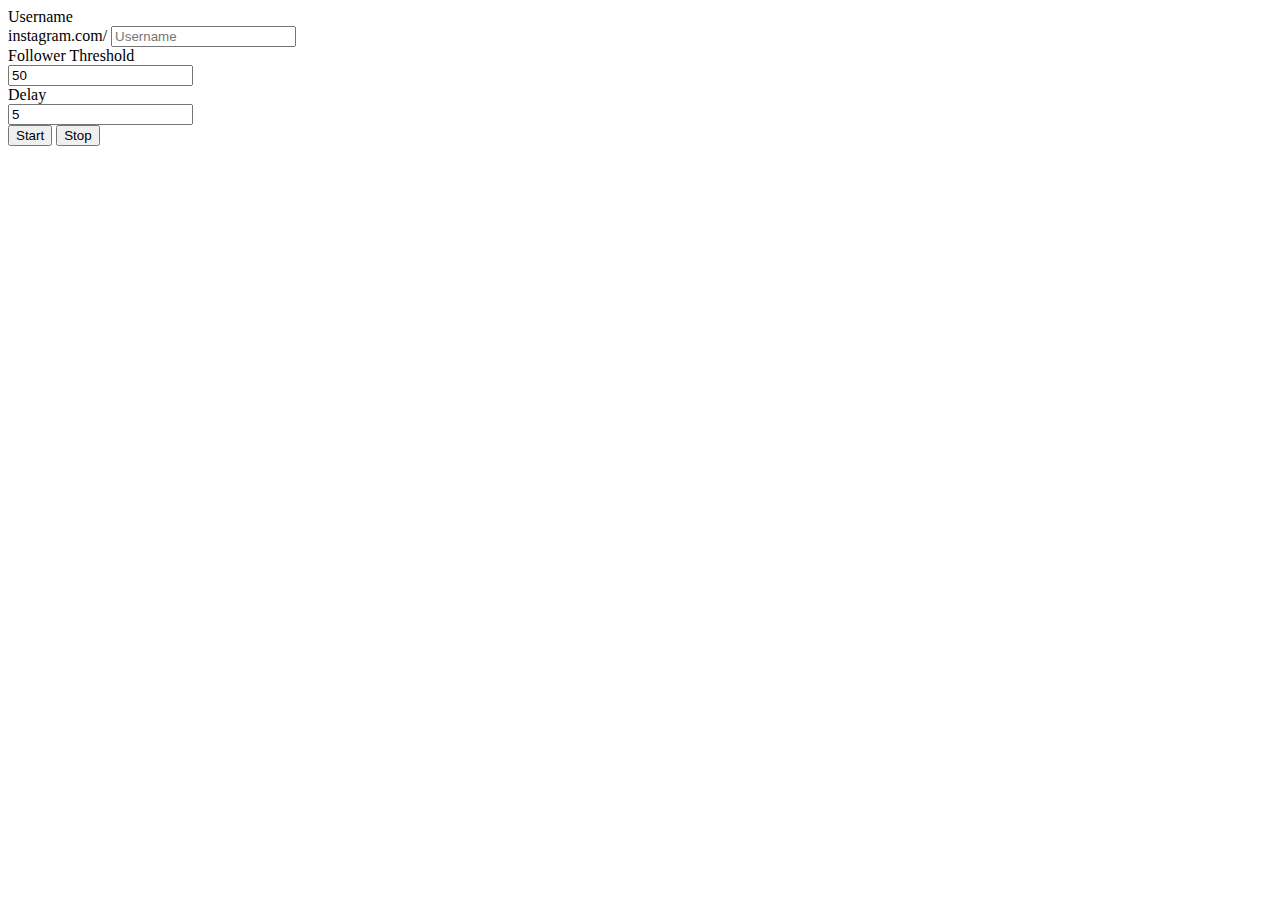
<file: index.html>
<!DOCTYPE html>
<html>

<head>
    <meta name="viewport" content="width=device-width, initial-scale=1">
    <link rel="stylesheet" href="https://cdn.jsdelivr.net/npm/bootstrap@5.2.0/dist/css/bootstrap.min.css"
        integrity="sha384-gH2yIJqKdNHPEq0n4Mqa/HGKIhSkIHeL5AyhkYV8i59U5AR6csBvApHHNl/vI1Bx" crossorigin="anonymous">
    <link rel="stylesheet" href="css/style.css">
</head>

<body class="p-3 m-0 border-0 bd-example">

    <label for="username" class="form-label">Username</label>
    <div class="input-group mb-3">
        <span class="input-group-text" id="basic-addon1">instagram.com/</span>
        <input type="text" class="form-control" id="username" placeholder="Username" aria-label="Username"
            aria-describedby="basic-addon1">
    </div>

    <label for="threshold" class="form-label">Follower Threshold</label>
    <div class="input-group mb-3">
        <input type="number" min="50" value="50" class="form-control" id="threshold" placeholder="50">
    </div>

    <label for="delay" class="form-label">Delay</label>
    <div class="input-group mb-3">
        <input type="number" min="5" value="5" class="form-control" id="delay" placeholder="Delay">
    </div>

    <div class="col-12">
        <button type="button" class="btn btn-primary" id="btnStart">Start</button>
        <button type="button" class="btn btn-danger" id="btnStop">Stop</button>
    </div>

    <script src="https://cdn.jsdelivr.net/npm/bootstrap@5.2.0/dist/js/bootstrap.min.js"
        integrity="sha384-ODmDIVzN+pFdexxHEHFBQH3/9/vQ9uori45z4JjnFsRydbmQbmL5t1tQ0culUzyK"
        crossorigin="anonymous"></script>

    <script src="https://cdn.jsdelivr.net/npm/bootstrap@5.2.0/dist/js/bootstrap.bundle.min.js"
        integrity="sha384-A3rJD856KowSb7dwlZdYEkO39Gagi7vIsF0jrRAoQmDKKtQBHUuLZ9AsSv4jD4Xa"
        crossorigin="anonymous"></script>
    <script src="js/popup.js"></script>
</body>

</html>
</file>
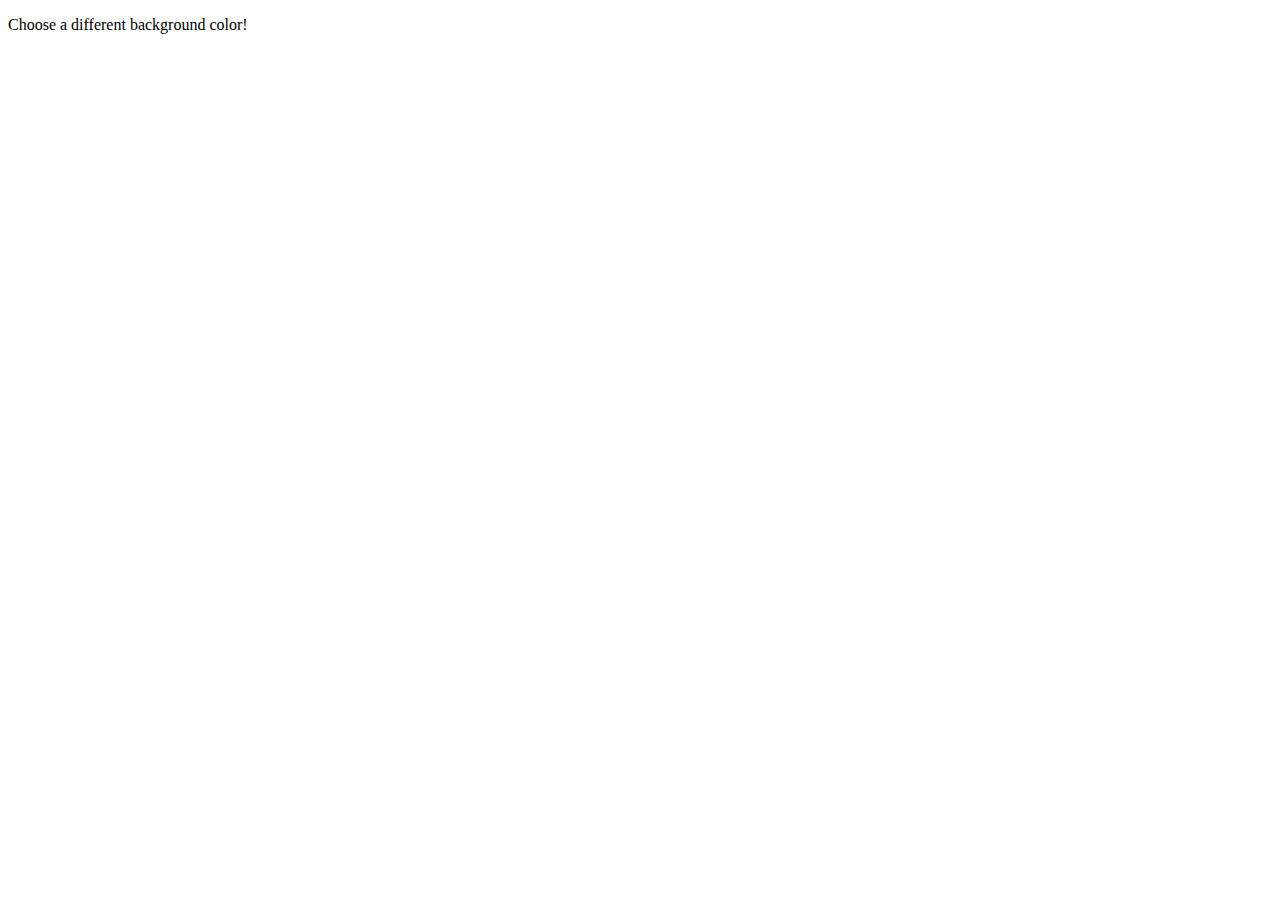
<file: options.html>
<!DOCTYPE html>
<html>
  <head>
    <link rel="stylesheet" href="css/style.css">
  </head>
  <body>
    <div id="buttonDiv">
    </div>
    <div>
      <p>Choose a different background color!</p>
    </div>
    <script src="js/options.js"></script>
  </body>
</html>
</file>
<file: css/style.css>
body {
    min-width: 400px;
    max-width: 100%;
    position: relative;
    vertical-align: middle;
}
</file>
